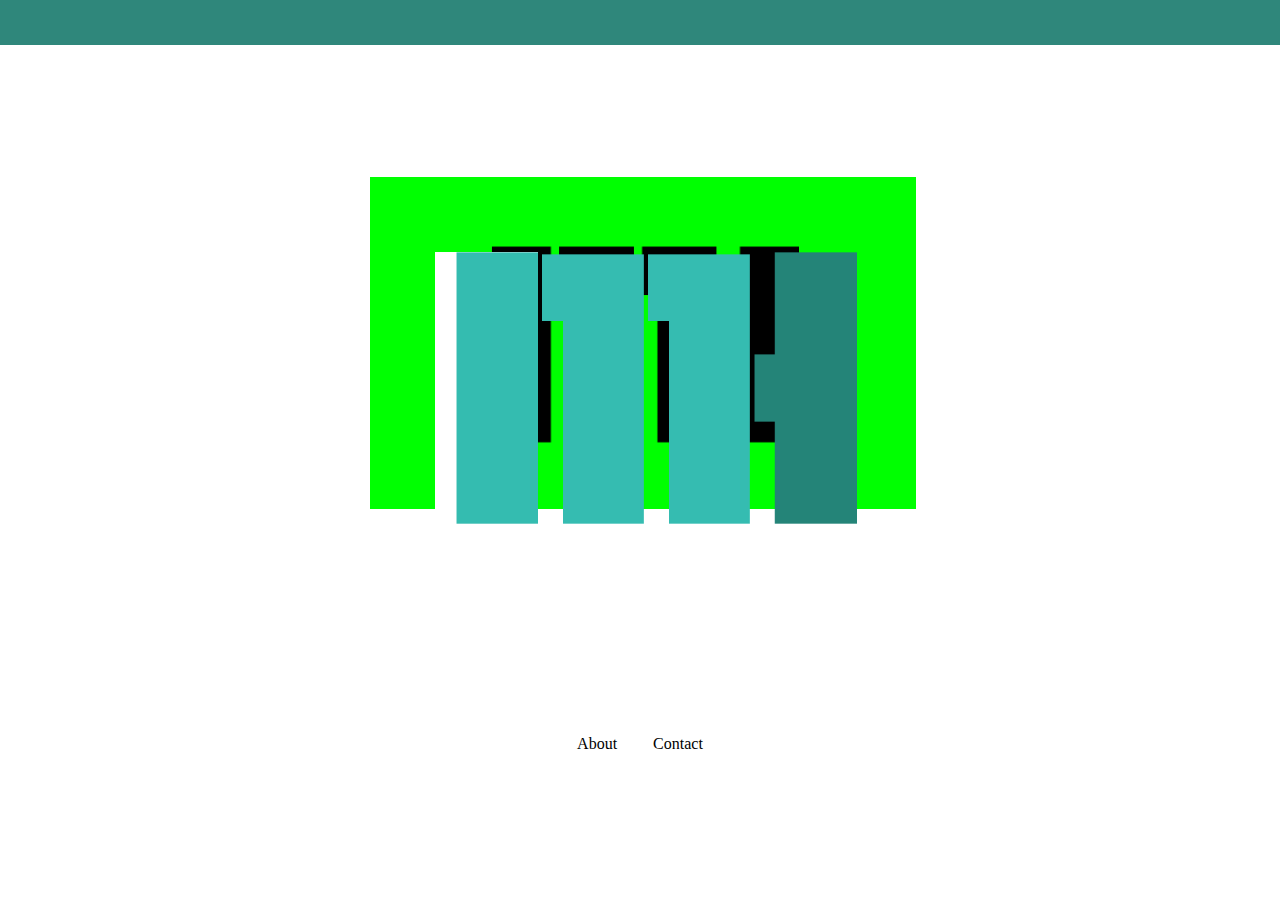
<file: index.html>
<!DOCTYPE html>
<html lang="en">
    <head>
        <title>Mark Harding</title> <!--TODO add icon to title bar-->
        <meta charset="utf-8">
        <meta name="description" content="insert description here"> <!--TODO update description-->
        <meta name="keywords" content="insert description here">  <!--TODO update keywords-->
        <link rel="stylesheet" type="text/css" href="main.css">
        <script src="//ajax.googleapis.com/ajax/libs/jquery/2.2.0/jquery.min.js"></script>
        <script> 
            $(document).ready(function() {
                
            });
        </script>
    </head>
    
    <body>
        <div id="container">
            <div id="header"></div>
            <div id="top_spacer"></div>
            <div id="logo_guide">
                <img id="guide" src="images/guide.png">
            </div>
            <div id="logo">
                <img id="block_1" src="images/splash_logo_part1.png" 
                     onmouseover="this.src='images/splashpage_img1.png';"
                     onmouseout="this.src='images/splash_logo_part1.png';">
                <img id="block_2" src="images/splash_logo_part2.png"
                     onmouseover="this.src='images/splashpage_img2.png';"
                     onmouseout="this.src='images/splash_logo_part2.png';">
                <img id="block_3" src="images/splash_logo_part3.png"
                     onmouseover="this.src='images/splashpage_img3.png';"
                     onmouseout="this.src='images/splash_logo_part3.png';">
                <img id="block_4" src="images/splash_logo_part4.png"
                     onmouseover="this.src='images/splashpage_img4.png';"
                     onmouseout="this.src='images/splash_logo_part4.png';">
            </div>
            <div id="bottom_spacer"></div>
            <div id="footer">About Contact</div>
        </div>
    </body>

</html>
</file>
<file: main.css>
html, body {
    margin: 0;
    padding: 0;
}

#container {
    position: relative;
    height: 100vh;
    width: 100vw;
}

#header {
    height: 5%;
    width: 100%;
    background: #2f877b;
}

#top_spacer {
    height: 23%;
    width: 100%;
}

#logo {
    width: 40%;
    position: relative;
    margin: 0 auto;
}


#block_1 {
    display: inline-block;
    margin-left: 10%;
    width: 20%;
    z-index: 1;
}


#block_2 {
    display: inline-block;
    width: 20%;
    z-index: 1;
}

#block_3 {
    display: inline-block;
    width: 20%;
    z-index: 1;
}

#block_4 {
    display: inline-block;
    width: 20%;
    z-index: 1;
}

#logo_imgs {
    position: relative;
    top: -40%;
    height: 40%;
    width: 40%;
    margin: 0 auto;
    z-index: 0;
}

#block_1_img {
    display: inline-block;
    height: 100%;
    width: 21%;
    z-index: 2;
}

#block_2_img {
    display: inline-block;
    height: 100%;
    width: 23%;
    z-index: 2;
}

#block_3_img {
    display: inline-block;
    height: 100%;
    width: 23%;
    z-index: 2;
}

#block_4_img {
    display: inline-block;
    height: 100%;
    width: 25%;
    z-index: 2;
}

#bottom_spacer {
    height: 23%;
    width: 100%;
}

#footer {
    text-align: center;
    height: 4%;
    width: 100%;
    word-spacing: 2em;
}

#guide {
    
    height: 60%;
    width: 60%;
    margin: 0 auto;
    z-index: -1;
}

#logo_guide {
    position: absolute;
    margin-top: -75px;
    margin-left: 370px;
    z-index: -5;
}
</file>
